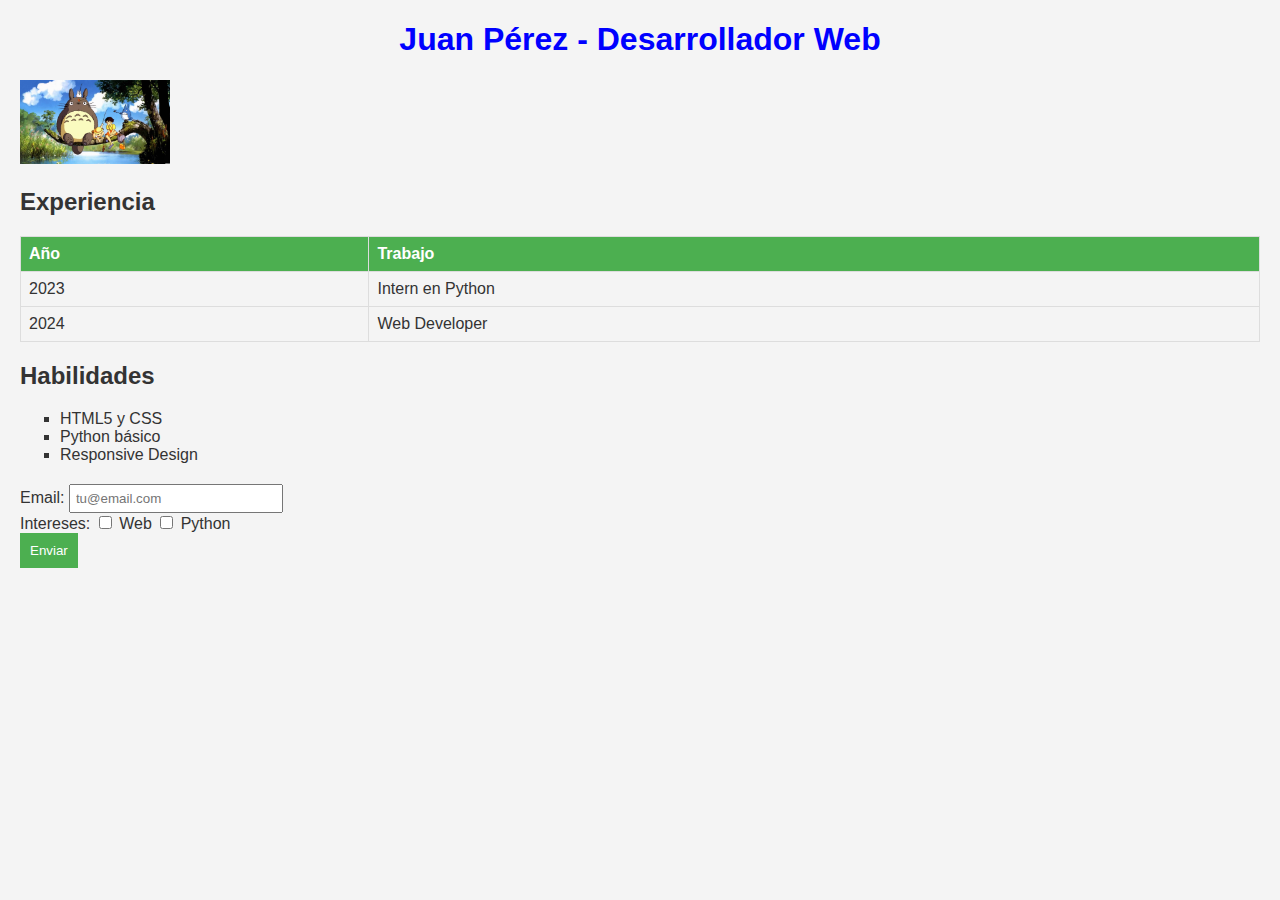
<file: Lab8/html/index.html>
<!DOCTYPE html>
<html lang="es">
<head>
    <meta charset="UTF-8">
    <meta name="viewport" content="width=device-width, initial-scale=1.0">
    <title>Mi Currículum</title>
    <link rel="stylesheet" href="estilos.css">
</head>
<body>
    <header>
        <h1 id="titulo">Juan Pérez - Desarrollador Web</h1>
        <img src="foto.jpeg" alt="Foto de perfil" width="150">
    </header>
    
    <section>
        <h2>Experiencia</h2>
        <table>
            <tr>
                <th>Año</th>
                <th>Trabajo</th>
            </tr>
            <tr>
                <td>2023</td>
                <td>Intern en Python</td>
            </tr>
            <tr>
                <td>2024</td>
                <td>Web Developer</td>
            </tr>
        </table>
    </section>
    
    <section>
        <h2>Habilidades</h2>
        <ul>
            <li>HTML5 y CSS</li>
            <li>Python básico</li>
            <li>Responsive Design</li>
        </ul>
    </section>
    
    <form action="procesar.html" method="POST">
        <label for="email">Email:</label>
        <input type="email" id="email" name="email" required placeholder="tu@email.com">
        <br>
        <label>Intereses:</label>
        <input type="checkbox" name="interes" value="web"> Web
        <input type="checkbox" name="interes" value="python"> Python
        <br>
        <button type="submit">Enviar</button>
    </form>
</body>
</html>
</file>
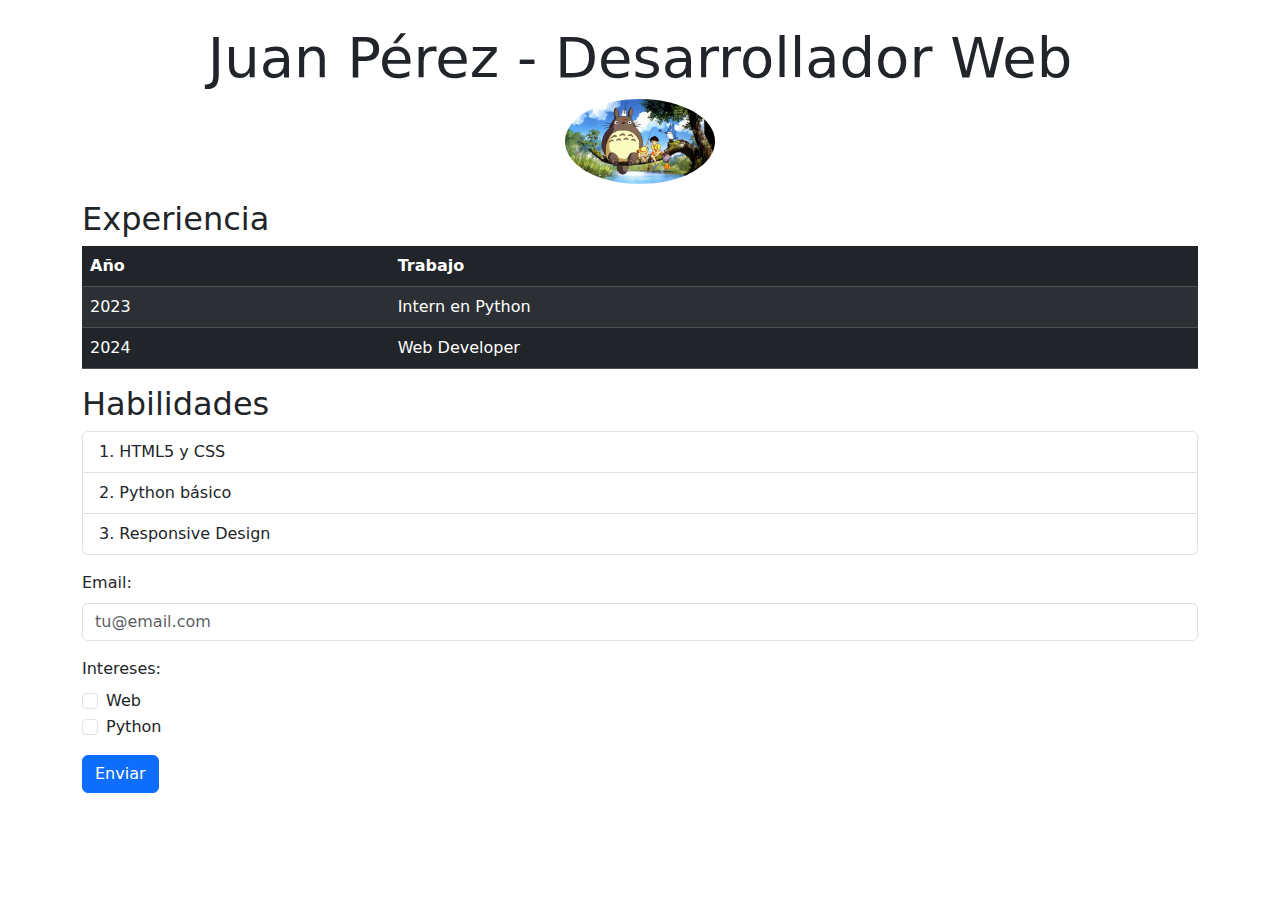
<file: Lab8/html/bootstrap.html>
<!DOCTYPE html>
<html lang="es">
<head>
    <meta charset="UTF-8">
    <meta name="viewport" content="width=device-width, initial-scale=1.0">
    <title>Mi Currículum con Bootstrap</title>
    <!-- Bootstrap CSS -->
    <link href="https://cdn.jsdelivr.net/npm/bootstrap@5.3.3/dist/css/bootstrap.min.css" rel="stylesheet">
</head>
<body class="container mt-4">  <!-- Clases Bootstrap: container para centrado, mt-4 para margen top -->
    <header class="text-center">
        <h1 class="display-4">Juan Pérez - Desarrollador Web</h1>  <!-- display-4 para título grande -->
        <img src="foto.jpeg" alt="Foto de perfil" class="img-fluid rounded-circle" width="150">  <!-- img-fluid: responsivo, rounded-circle: circular -->
    </header>
    
    <section class="mt-3">
        <h2>Experiencia</h2>
        <table  class="table table-dark table-striped">  <!-- Clases: striped (rayas), bordered (bordes) -->
            <thead>
                <tr>
                    <th>Año</th>
                    <th>Trabajo</th>
                </tr>
            </thead>
            <tbody>
                <tr>
                    <td>2023</td>
                    <td>Intern en Python</td>
                </tr>
                <tr>
                    <td>2024</td>
                    <td>Web Developer</td>
                </tr>
            </tbody>
        </table>
    </section>
    
    <section class="mt-3">
        <h2>Habilidades</h2>
        <ul class="list-group list-group-numbered">  <!-- list-group: lista estilizada, numbered: numerada -->
            <li class="list-group-item">HTML5 y CSS</li>
            <li class="list-group-item">Python básico</li>
            <li class="list-group-item">Responsive Design</li>
        </ul>
    </section>
    
    <form class="mt-3" action="/contacto" method="POST">
        <div class="mb-3">  <!-- mb-3: margen bottom -->
            <label for="email" class="form-label">Email:</label>
            <input type="email" class="form-control" id="email" name="email" required placeholder="tu@email.com">  <!-- form-control: estilo input -->
        </div>
        <div class="mb-3">
            <label class="form-label">Intereses:</label>
            <div class="form-check">
                <input class="form-check-input" type="checkbox" name="interes" value="web">
                <label class="form-check-label">Web</label>
            </div>
            <div class="form-check">
                <input class="form-check-input" type="checkbox" name="interes" value="python">
                <label class="form-check-label">Python</label>
            </div>
        </div>
        <button type="submit" class="btn btn-primary">Enviar</button>  <!-- btn btn-primary: botón azul -->
    </form>

    <!-- Bootstrap JS (para interacciones avanzadas, opcional aquí) -->
    <script src="https://cdn.jsdelivr.net/npm/bootstrap@5.3.3/dist/js/bootstrap.bundle.min.js"></script>
</body>
</html>
</file>
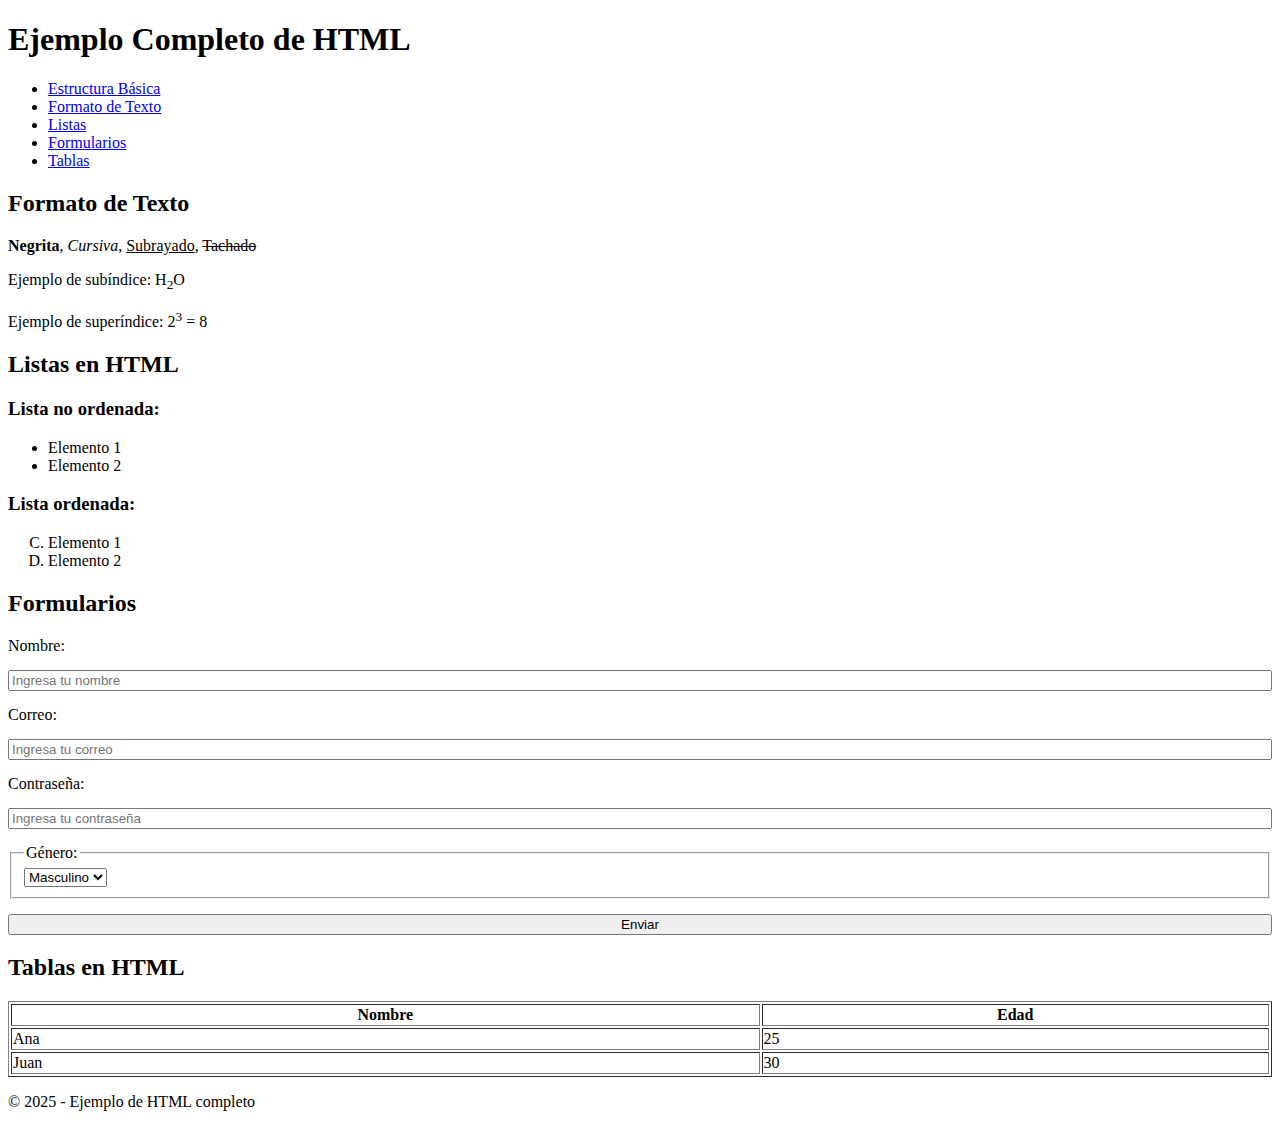
<file: Lab8/html/Ejemplo2.html>
<!DOCTYPE html>
<html lang="es">
<head>
    <meta charset="UTF-8">
    <meta name="viewport" content="width=device-width, initial-scale=1.0">
    <title>Ejemplo Completo de HTML</title>
    <style>
        .form-cls {
            display: flex;
            flex-direction: column;
            gap: 15px;
        }
    </style>
</head>
<body>
    
    <!-- Encabezado principal -->
    <header>
        <h1>Ejemplo Completo de HTML</h1>
    </header>
    
    <!-- Barra de navegación -->
    <nav>
        <ul>
            <li><a href="./EstructuraBase.html">Estructura Básica</a></li>
            <li><a href="#seccion1">Formato de Texto</a></li>
            <li><a href="#seccion2">Listas</a></li>
            <li><a href="#seccion3">Formularios</a></li>
            <li><a href="#seccion4">Tablas</a></li>
        </ul>
    </nav>
    
    <main>
        
        <!-- Sección 1: Formato de texto -->
        <section id="seccion1">
            <h2>Formato de Texto</h2>
            <p><strong>Negrita</strong>, <em>Cursiva</em>, <u>Subrayado</u>, <del>Tachado</del></p>
            <p>Ejemplo de subíndice: H<sub>2</sub>O</p>
            <p>Ejemplo de superíndice: 2<sup>3</sup> = 8</p>
        </section>
        
        <!-- Sección 2: Listas -->
        <section id="seccion2">
            <h2>Listas en HTML</h2>
            <h3>Lista no ordenada:</h3>
            <ul>
                <li>Elemento 1</li>
                <li>Elemento 2</li>
            </ul>
            <h3>Lista ordenada:</h3>
            <ol type="A" start="3">
                <li>Elemento 1</li>
                <li>Elemento 2</li>
            </ol>
        </section>
        
        <!-- Sección 3: Formularios -->
        <section id="seccion3">
            <h2>Formularios</h2>
				<form class="form-cls" action="procesar.html">
					<label for="nombre">Nombre:</label>
					<input type="text" id="nombre" name="nombre" placeholder="Ingresa tu nombre">
					
					<label for="email">Correo:</label>
					<input type="email" id="email" name="correo" placeholder="Ingresa tu correo">
					
					<label for="password">Contraseña:</label>
					<input type="password" id="password" name="clave" placeholder="Ingresa tu contraseña">
					
					<fieldset>
						 <legend>Género:</legend>
						 <select name="genero">
							  <option value="1">Masculino</option>
							  <option value="2">Femenino</option>
						 </select>
					</fieldset>
					
					<input type="submit" value="Enviar">
			  </form>
        </section>
        
        <!-- Sección 4: Tablas -->
        <section id="seccion4">
            <h2>Tablas en HTML</h2>
            <table border="1" width="100%">
                <thead>
                    <tr>
                        <th>Nombre</th>
                        <th>Edad</th>
                    </tr>
                </thead>
                <tbody>
                    <tr>
                        <td>Ana</td>
                        <td>25</td>
                    </tr>
                    <tr>
                        <td>Juan</td>
                        <td>30</td>
                    </tr>
                </tbody>
            </table>
        </section>
        
    </main>
    
    <!-- Pie de página -->
    <footer>
        <p>&copy; 2025 - Ejemplo de HTML completo</p>
    </footer>
    
</body>
</html>
</file>
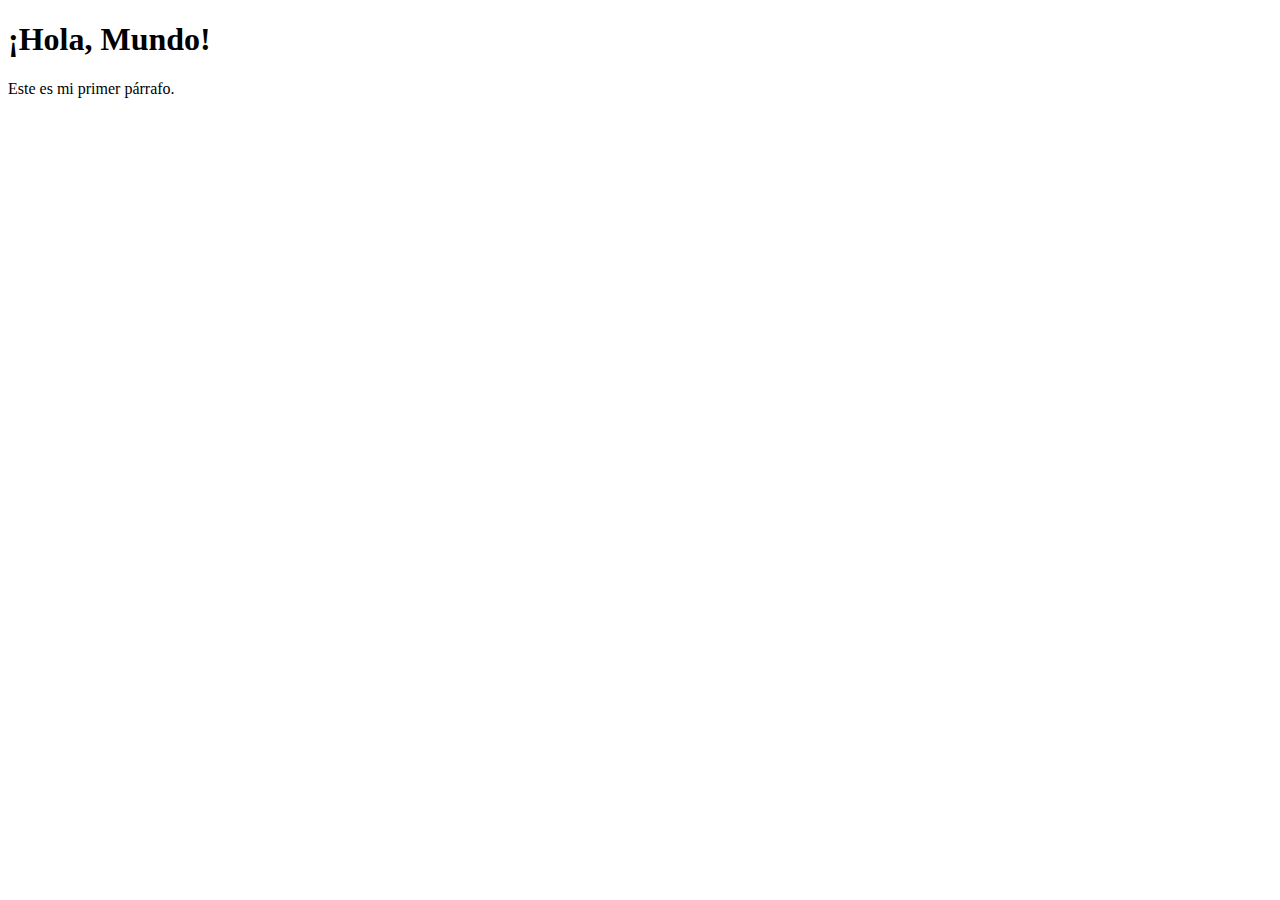
<file: Lab8/html/EstructuraBase.html>
<!DOCTYPE html>  <!-- Declara que es HTML5 -->
<html lang="es">  <!-- Etiqueta raíz, lang indica el idioma (español) -->
<head>
    <meta charset="UTF-8">  <!-- Codificación de caracteres (UTF-8 soporta acentos) -->
    <meta name="viewport" content="width=device-width, initial-scale=1.0">  <!-- Para móviles -->
    <title>Título de la Página</title>  <!-- Título que aparece en la pestaña del navegador -->
</head>
<body>
    <!-- Aquí va el contenido visible: párrafos, imágenes, etc. -->
    <h1>¡Hola, Mundo!</h1>
    <p>Este es mi primer párrafo.</p>
</body>
</html>
</file>
<file: Lab8/html/estilos.css>
:root {
    --color-fondo: #f4f4f4;
    --color-texto: #333;
}

body {
    font-family: Arial, sans-serif;
    background-color: var(--color-fondo);
    color: var(--color-texto);
    margin: 20px;
}

#titulo {
    color: blue;
    text-align: center;
}

table {
    width: 100%;
    border-collapse: collapse;  /* Une bordes */
}


th, td {
    border: 1px solid #ddd;
    padding: 8px;
    text-align: left;
}

th {
    background-color: #4CAF50;
    color: white;
}

ul {
    list-style-type: square;  /* Viñetas cuadradas */
}

form {
    margin-top: 20px;
}

input[type="email"] {
    width: 200px;
    padding: 5px;
}

button {
    background-color: #4CAF50;
    color: white;
    padding: 10px;
    border: none;
    cursor: pointer;  /* Mano al hover */
}

button:hover {
    background-color: #45a049;  /* Pseudo-clase para hover */
}
</file>
